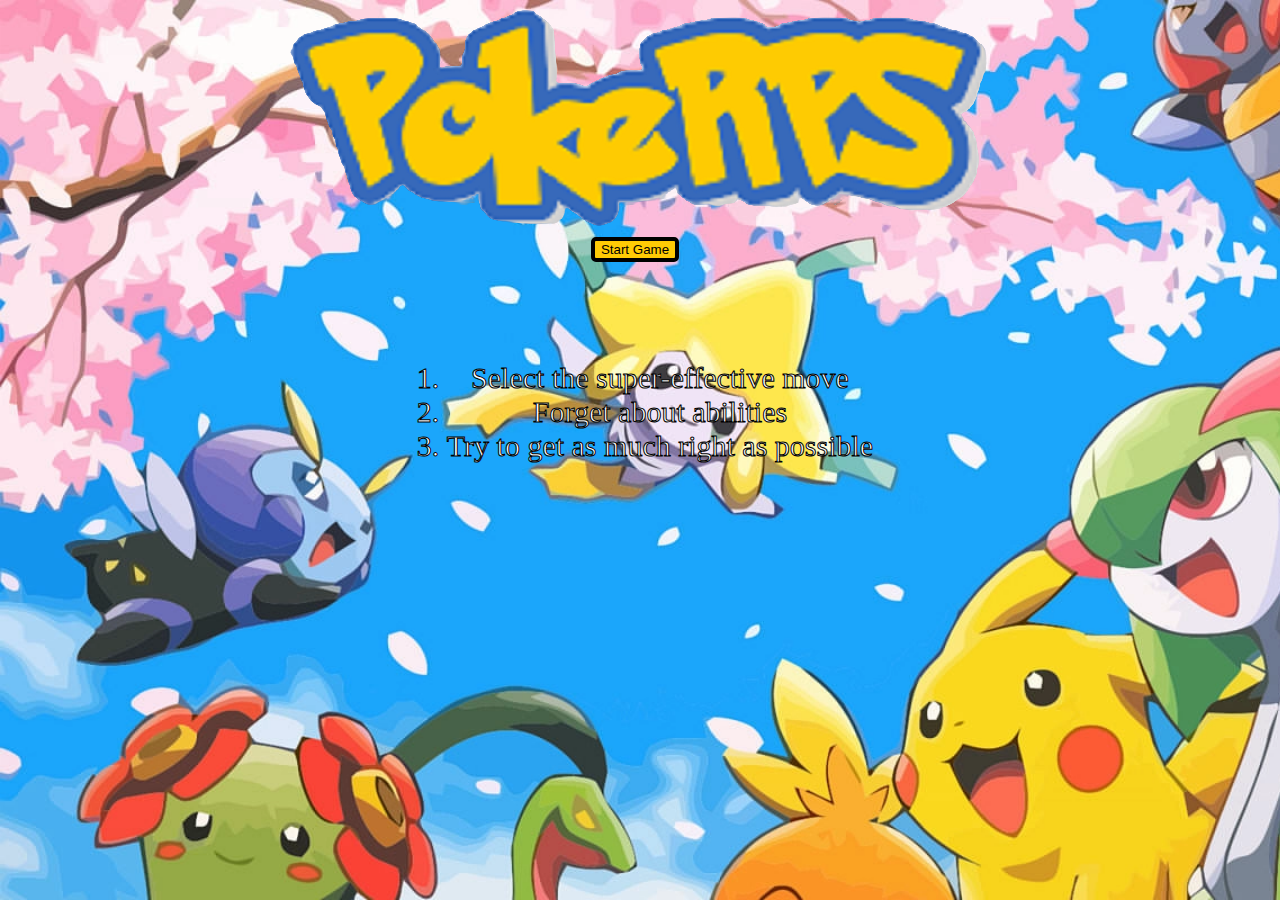
<file: index.html>
<!DOCTYPE html>
<html>

<head>
  <meta charset="utf-8">
  <meta name="viewport" content="width=device-width">
  <title>PokeRPS</title>
  <link rel="stylesheet" href="style.css">

  <style>
    @import url('https://fonts.cdnfonts.com/css/pokemon-solid');

    .center-box {
      display: flex;
      justify-content: center;
      align-items: center;
      width: 80%;
      height: 200px;
      margin: 0 auto;
      text-align: center;
      font-size: 12px;
      color: black;
      font-family: 'Pokemon Solid', san-serif;
    }
  </style>
</head>

<body style="background-image: url('background.png'); background-repeat: no-repeat; background-size: cover;">
  <audio id="myAudio" loop autoplay>
  <source src="sound2.mp3" type="audio/mpeg">
  </audio>

  <center>
    <div>
      <img src="logo.png" alt="Example Image">
    </div>
    <button
      style="flex: 1; margin-right: 10px; border: 4px solid black;border-radius: 5px;font-family: 'Pokemon Solid', sans-serif;background-color: #ffcb05;"
      ;id="start_game" onclick="change_to_game_page()"> Start Game

    </button>
  </center>

  <div class="center-box" style="margin-top: 50px;">
    <ol>
      <li>Select the super-effective move</li>
      <li>Forget about abilities</li>
      <li>Try to get as much right as possible</li>
    </ol>
  </div>

  <script>

    function change_to_game_page() {
      window.location.href = "game.html";
      score = 0;
      sessionStorage.setItem("score", score);
    }


    var myAudio = document.getElementById("myAudio");

window.addEventListener("focus", function() {
  myAudio.play();
});

window.addEventListener("blur", function() {
  myAudio.pause();
});

  </script>

<audio id="myAudio" loop autoplay>

  <source src="sound2.mp3" type="audio/mpeg">

</audio>

</body>




</html>
</file>
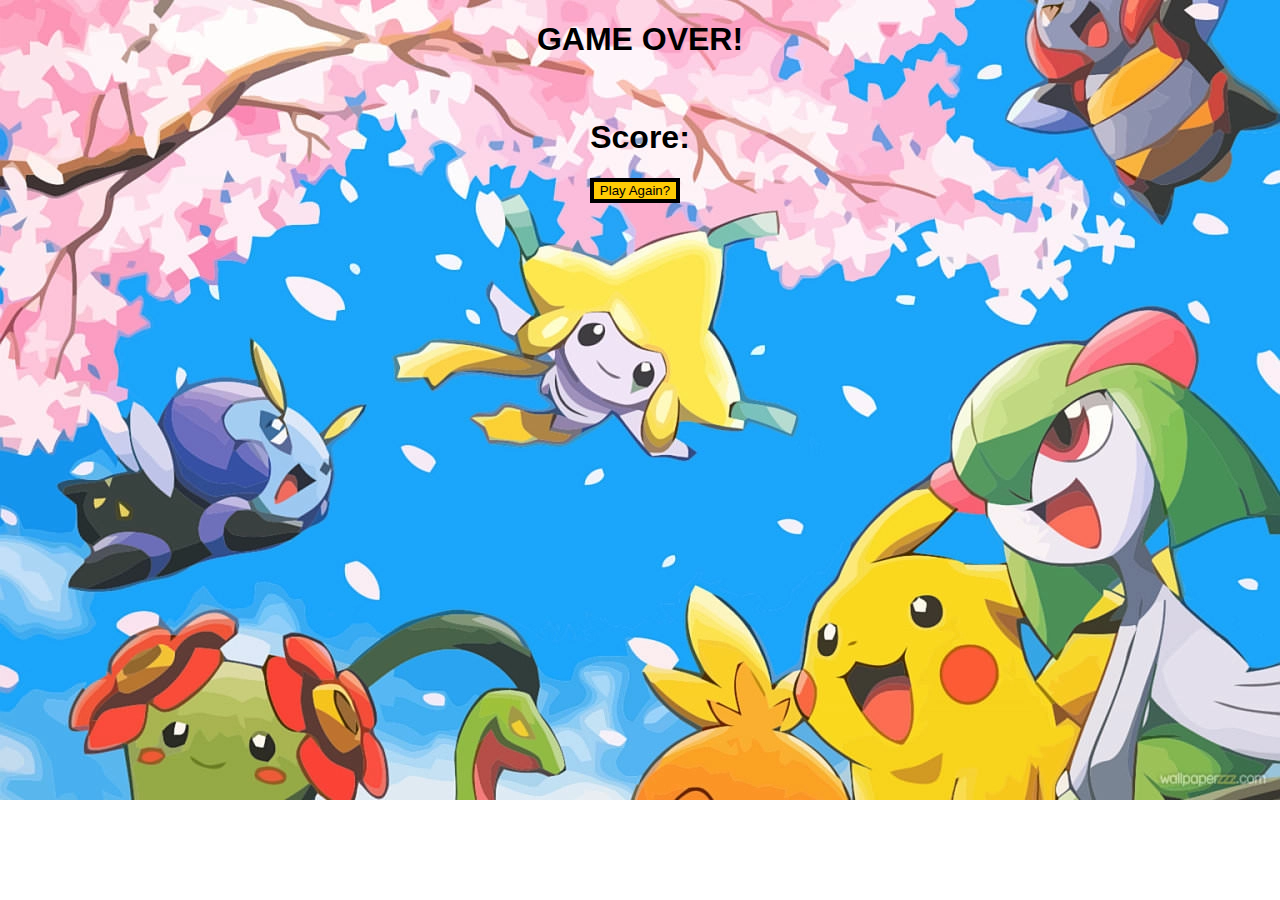
<file: end_screen.html>
<!DOCTYPE html>
<html>

<head>
  <style>
    @import url('https://fonts.cdnfonts.com/css/pokemon-solid');
  </style>
</head>

<body style="background-image: url('background.png'); background-repeat: no-repeat; background-size: cover;">
  <audio id="myAudio" loop autoplay>
  <source src="sound2.mp3" type="audio/mpeg">
  </audio>

  <center>
    <h1 style="font-family: 'Pokemon Solid', sans-serif;">GAME OVER!</h1>
<br>

     <h1 style="font-family: 'Pokemon Solid', sans-serif;">Score: <span id="score"></span></h1>
    

    <button style="background-color:#ffcb05;flex: 1; margin-right: 10px; border: 4px solid black;font-family: 'Pokemon Solid', sans-serif;" ;
      id="retry" onclick="change_to_start_page()"> Play Again?
    </button>

  </center>

  <script>
    var score = sessionStorage.getItem("score");
    document.getElementById("score").innerHTML = score;
    
    function change_to_start_page() {
      
      window.location.href = "index.html";
    
    }


    var myAudio = document.getElementById("myAudio");

window.addEventListener("focus", function() {
  myAudio.play();
});

window.addEventListener("blur", function() {
  myAudio.pause();
});

  </script>

</body>

</html>
</file>
<file: style.css>
html {
  height: 100%;
  width: 100%;
}

li {
  
  color: white;
  font: bold;
  font-size: 30px;
  -webkit-text-stroke: 1px black; /* width and color */
}
</file>
